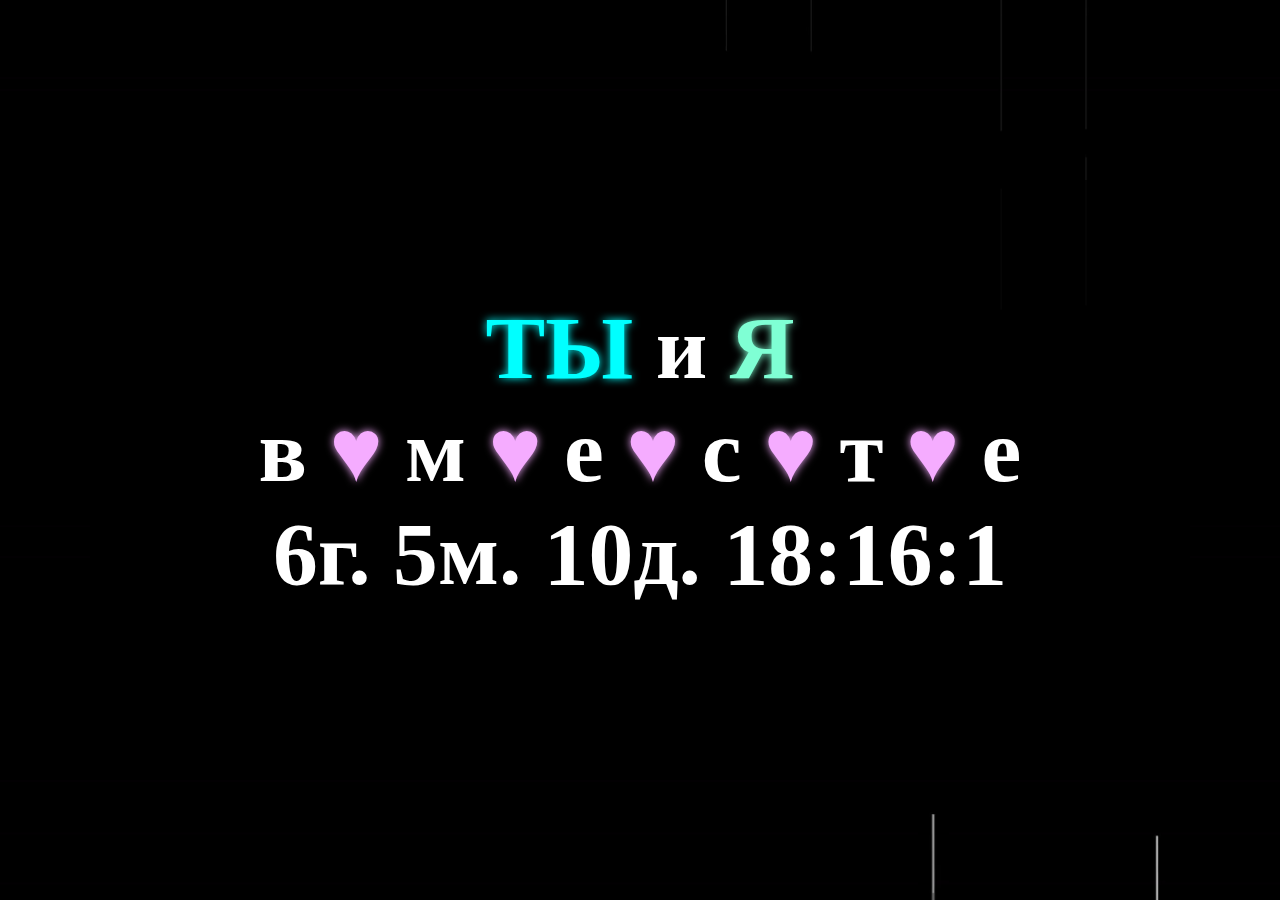
<file: index.html>
<!DOCTYPE html>
<html lang="en">
<head>
    <meta charset="UTF-8">
    <title>Relationship Timer</title>
    <link rel="stylesheet" href="css/style.css">
</head>
<body>
<div id="firstSection">
    <video src="media/video/1.mp4" muted autoplay loop id="backgroundVideo"></video>
    <div id="content">
        <div>
            <a target="_blank" href="https://vk.com/id579724252" class="Nastya">ТЫ</a>
            и
            <a target="_blank" href="https://vk.com/gggemini" class="I">Я</a>
            <br>
            в <span class="hearth">♥</span>
            м <span class="hearth">♥</span>
            е <span class="hearth">♥</span>
            с <span class="hearth">♥</span>
            т <span class="hearth">♥</span>
            е
        </div>
        <div id="timer"></div>
    </div>
</div>
<script src="js/main.js"></script>
</body>
</html>
</file>
<file: css/style.css>
body {

    margin: 0;
    overflow-x: hidden;
    color: #ffffff;
}

div#firstSection {
    height: 100vh;
    position: relative;
    display: flex;
    align-items: center;
    justify-content: center;
}

video#backgroundVideo {
    position: fixed;
    display: block;
    height: 100%;
}

div#content {
    position: absolute;
    width: 1100px;
    max-width: 100%;
    height: 60%;
    display: flex;
    flex-direction: column;
    justify-content: center;
    background-color: rgba(0, 0, 0, 0.7);
}

div {
    font-weight: bold;
    text-align: center;
    font-size: 7vw;
}

a {
    text-decoration-line: none;
}

a.Nastya {
    color: aqua;
    text-shadow: 0 0 1vh aqua;
}

a.I {
    color: aquamarine;
    text-shadow: 0 0 1vh aquamarine;
}

span.hearth {
    color: #f5acff;
    text-shadow: 0 0 1vh #f5acff;
}

div#timer {
    text-align: center;
    font-size: 7vw;
}
</file>
